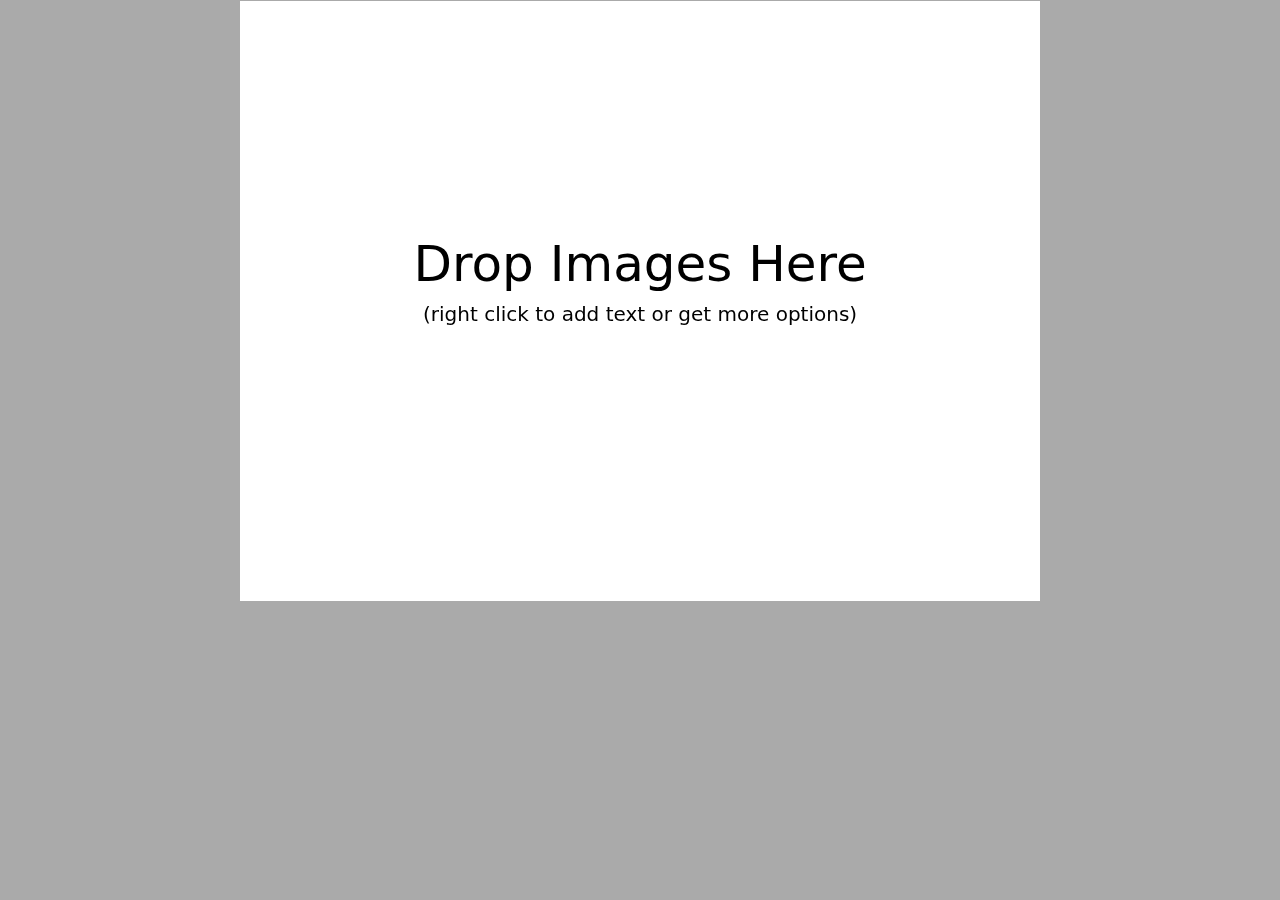
<file: admin/index.html>
<!doctype html>
<html>
<head>
    <link rel=stylesheet href="styles.css">
    <title>Scrapbook</title>
    <script language="JavaScript" type="text/javascript" src="PublishingPasswordMe.js"></script>
    <script language="JavaScript" type="text/javascript" src="../../unhosted/prng4.js"></script>
    <script language="JavaScript" type="text/javascript" src="../../unhosted/rng.js"></script>
    <script language="JavaScript" type="text/javascript" src="../../unhosted/rijndael.js"></script>
    <script language="JavaScript" type="text/javascript" src="../../unhosted/sha1.js"></script>
    <script language="JavaScript" type="text/javascript" src="../../unhosted/jsbn.js"></script>
    <script language="JavaScript" type="text/javascript" src="../../unhosted/unhosted.js"></script>
</head>
<body>
    <canvas id=canvas></canvas>
    <script src=scrapbook.js></script>
</body>
</html>
</file>
<file: admin/styles.css>
body {
    background: #AAA;
    text-align: center;
    margin: 1px 0 0 0;
}

menu {
    background: rgba(255, 255, 255, .8);
    padding: 3px;
    
    border: 1px solid rgba(21, 11, 11, 0.2);
    
       -moz-border-radius: 4px;
    -webkit-border-radius: 4px;
            border-radius: 4px;
    
    background-image: -moz-linear-gradient(top, rgba(255, 255, 255, .3), rgba(153, 153, 153, 1)); /* FF3.6 */
    background-image: -webkit-gradient(linear,left top,left bottom,color-stop(0, rgba(255, 255, 255, .3)),color-stop(1, rgba(153, 153, 153, 1))); /* Saf4+, Chrome */
    
    font-family: verdana, arial, sans;
    
    text-align: left;
    
    cursor: pointer;
    
    margin: 0;
}

menu div:hover {
    background: rgba(0, 136, 255, 0.898);
    color: #FFF;
}

menu img:hover {
    cursor: pointer;
    background: rgba(0, 136, 255, 0.3);
}
</file>
